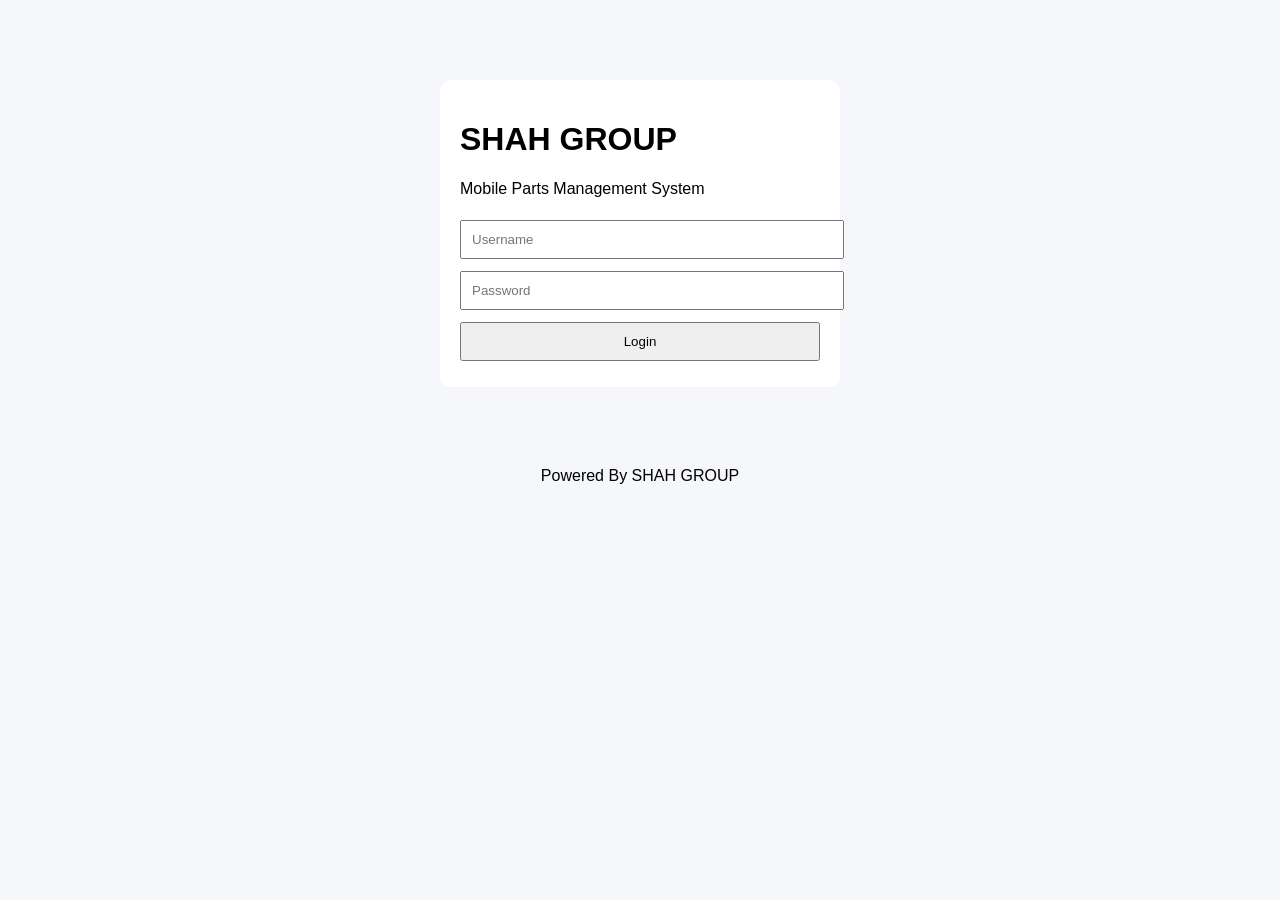
<file: SHAH_GROUP_Phase1/index.html>
<!DOCTYPE html>
<html>
<head>
<meta charset="utf-8">
<meta name="viewport" content="width=device-width,initial-scale=1">
<title>SHAH GROUP Login</title>
<link rel="stylesheet" href="assets/css/style.css">
</head>
<body>
<div class="login-container">
<h1>SHAH GROUP</h1>
<p>Mobile Parts Management System</p>
<form id="loginForm">
<input id="username" placeholder="Username">
<input id="password" type="password" placeholder="Password">
<button type="submit">Login</button>
</form>
</div>
<footer>Powered By SHAH GROUP</footer>
<script src="assets/js/auth.js"></script>
</body>
</html>
</file>
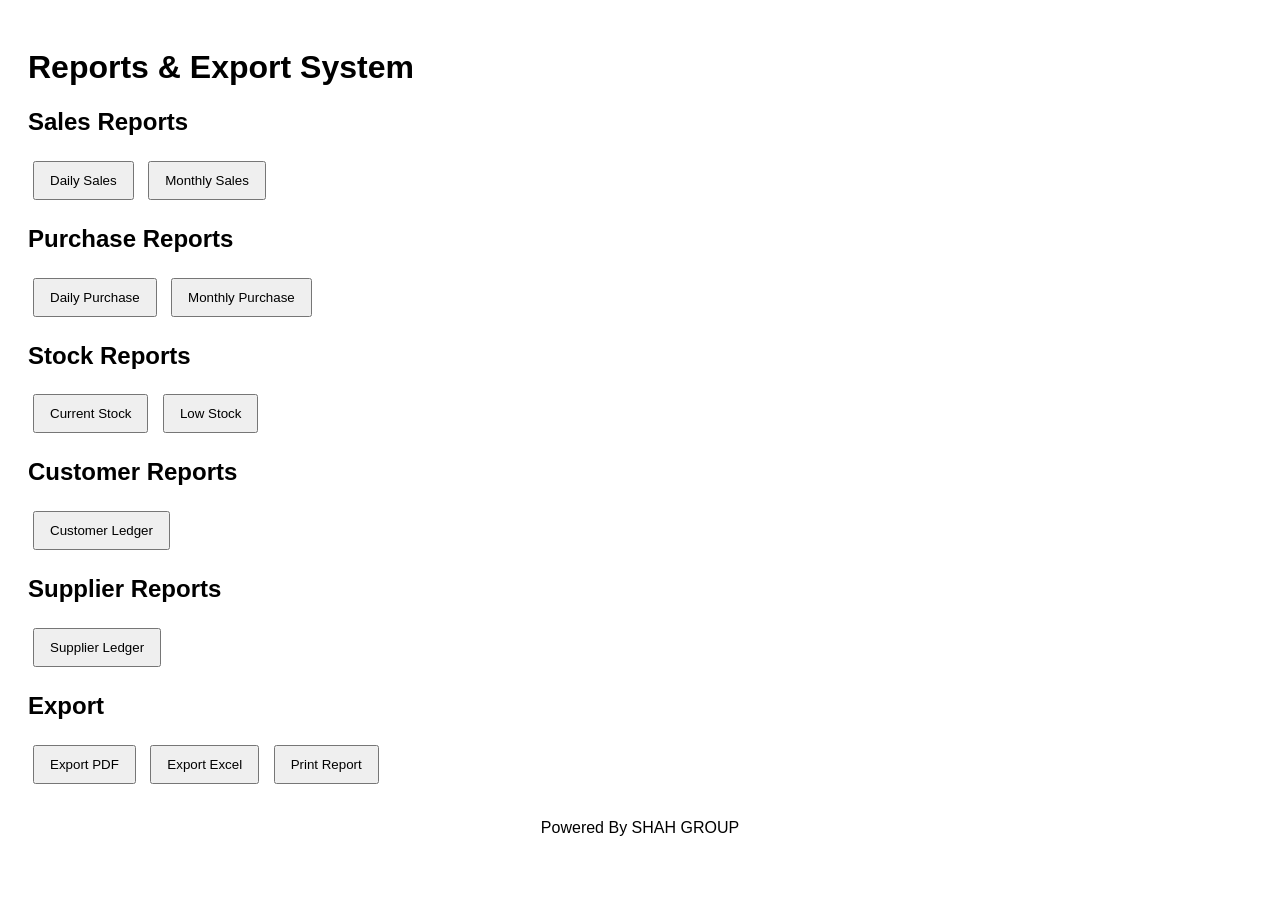
<file: SHAH_GROUP_Phase10/pages/reports.html>
<!DOCTYPE html>
<html><head><title>Reports & Export</title>
<link rel="stylesheet" href="../assets/css/reports.css"></head>
<body>
<h1>Reports & Export System</h1>

<h2>Sales Reports</h2>
<button>Daily Sales</button>
<button>Monthly Sales</button>

<h2>Purchase Reports</h2>
<button>Daily Purchase</button>
<button>Monthly Purchase</button>

<h2>Stock Reports</h2>
<button>Current Stock</button>
<button>Low Stock</button>

<h2>Customer Reports</h2>
<button>Customer Ledger</button>

<h2>Supplier Reports</h2>
<button>Supplier Ledger</button>

<h2>Export</h2>
<button>Export PDF</button>
<button>Export Excel</button>
<button>Print Report</button>

<footer>Powered By SHAH GROUP</footer>
</body></html>
</file>
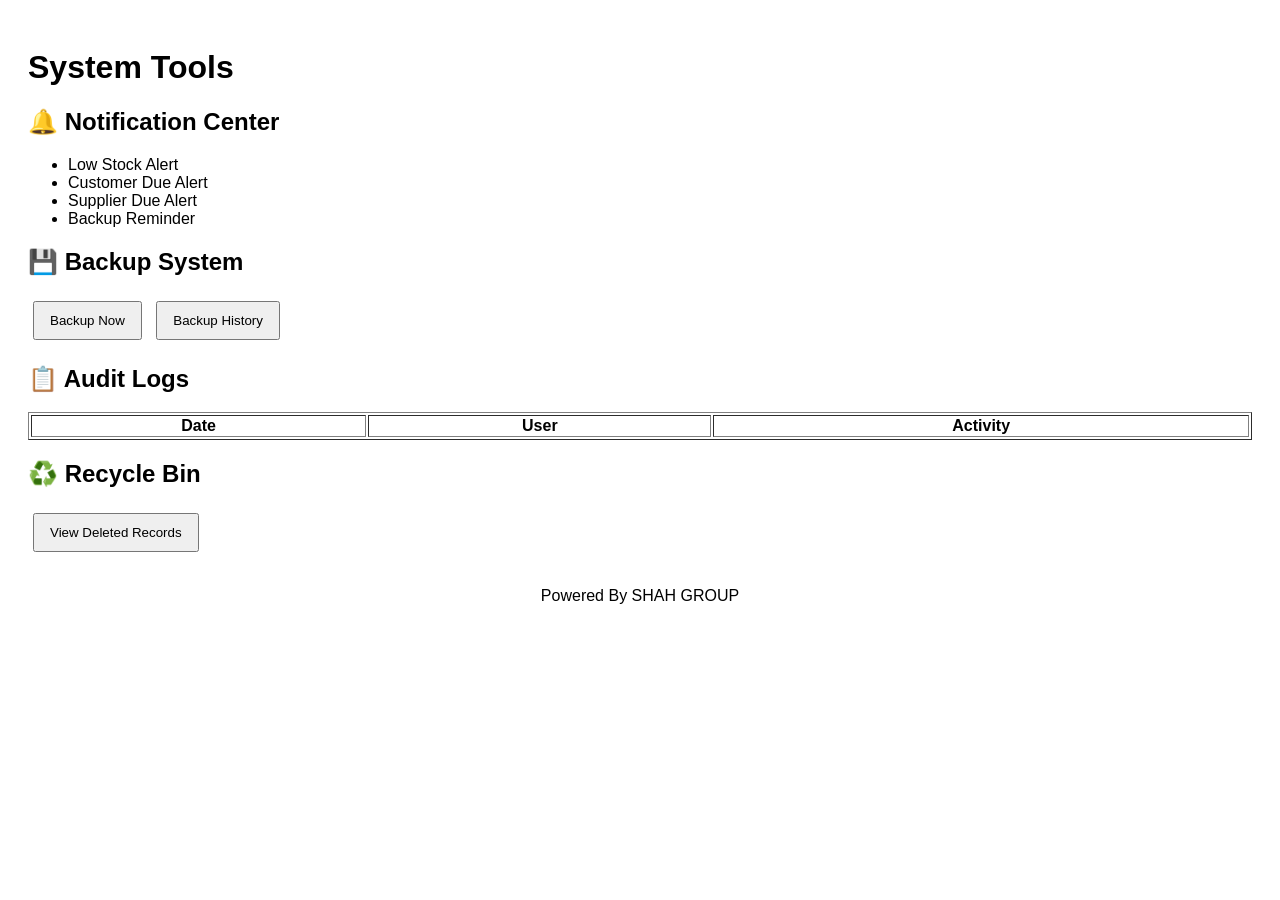
<file: SHAH_GROUP_Phase11/pages/system-tools.html>
<!DOCTYPE html>
<html><head><title>Notifications & Backup</title>
<link rel="stylesheet" href="../assets/css/system-tools.css"></head>
<body>
<h1>System Tools</h1>

<h2>🔔 Notification Center</h2>
<ul>
<li>Low Stock Alert</li>
<li>Customer Due Alert</li>
<li>Supplier Due Alert</li>
<li>Backup Reminder</li>
</ul>

<h2>💾 Backup System</h2>
<button>Backup Now</button>
<button>Backup History</button>

<h2>📋 Audit Logs</h2>
<table border="1" width="100%">
<tr><th>Date</th><th>User</th><th>Activity</th></tr>
</table>

<h2>♻️ Recycle Bin</h2>
<button>View Deleted Records</button>

<footer>Powered By SHAH GROUP</footer>
</body></html>
</file>
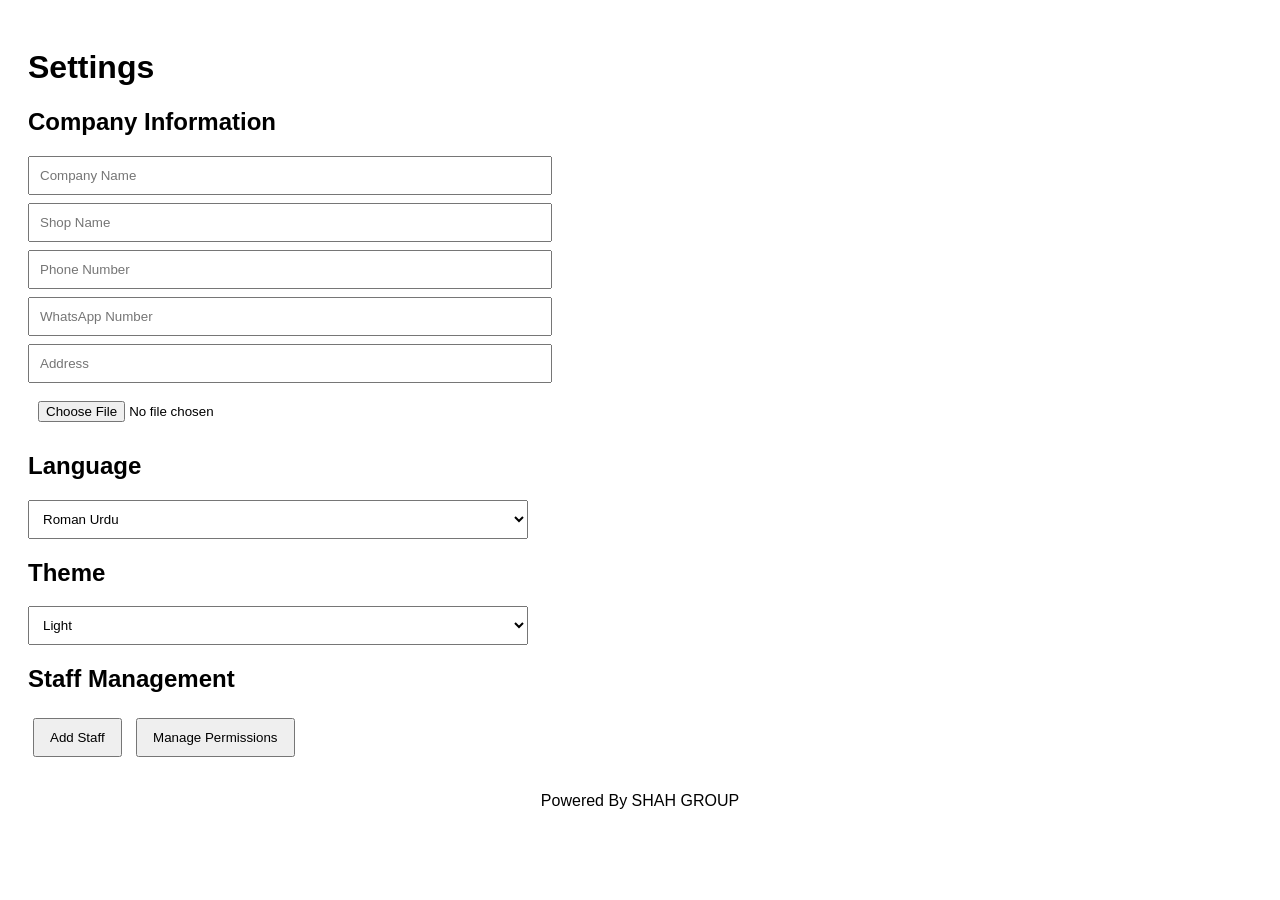
<file: SHAH_GROUP_Phase12/pages/settings.html>
<!DOCTYPE html>
<html><head><title>Settings</title>
<link rel="stylesheet" href="../assets/css/settings.css"></head>
<body>
<h1>Settings</h1>

<h2>Company Information</h2>
<input placeholder="Company Name">
<input placeholder="Shop Name">
<input placeholder="Phone Number">
<input placeholder="WhatsApp Number">
<input placeholder="Address">
<input type="file">

<h2>Language</h2>
<select>
<option>Roman Urdu</option>
<option>English</option>
</select>

<h2>Theme</h2>
<select>
<option>Light</option>
<option>Dark</option>
</select>

<h2>Staff Management</h2>
<button>Add Staff</button>
<button>Manage Permissions</button>

<footer>Powered By SHAH GROUP</footer>
</body></html>
</file>
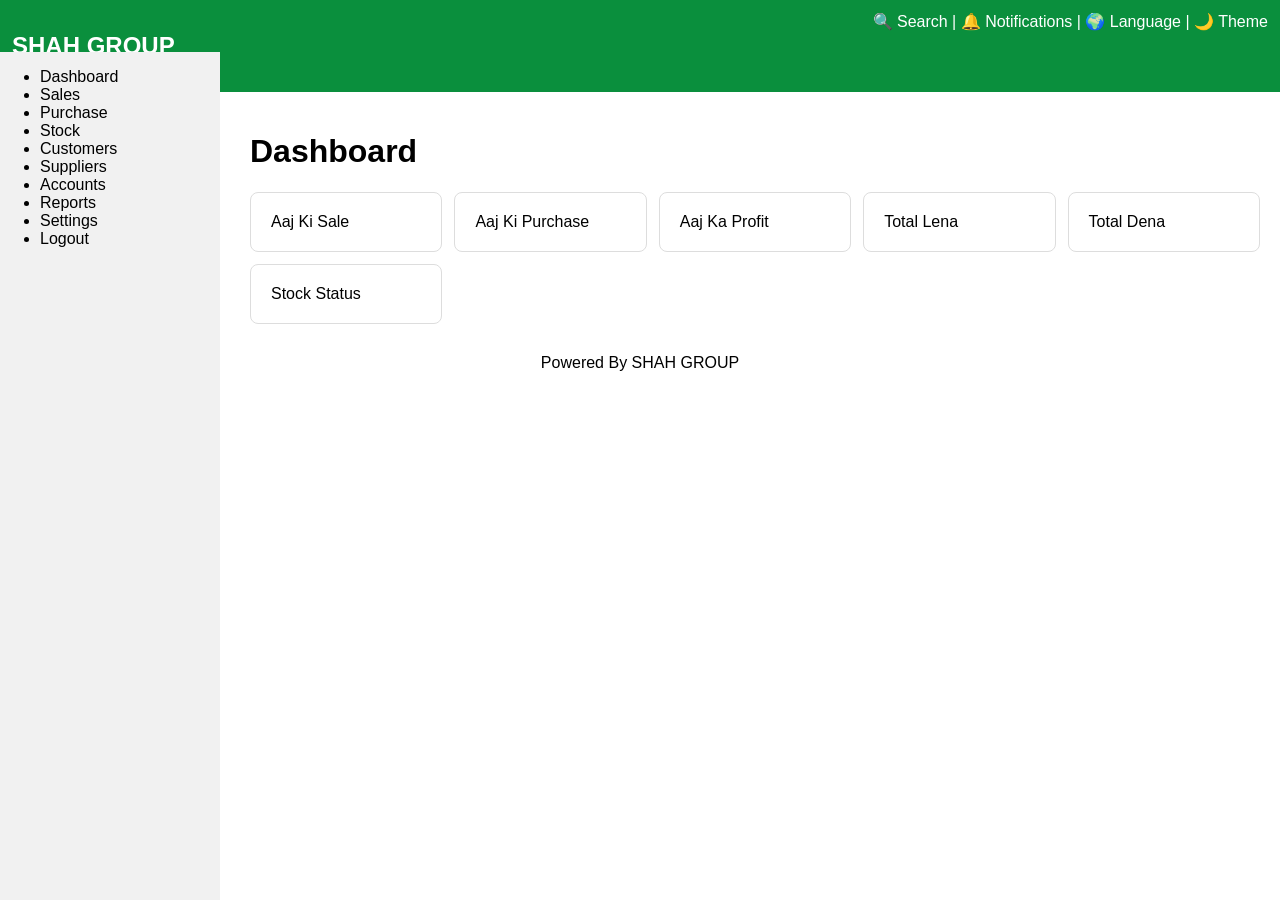
<file: SHAH_GROUP_Phase2/pages/dashboard.html>
<!DOCTYPE html>
<html><head>
<meta charset="utf-8">
<meta name="viewport" content="width=device-width,initial-scale=1">
<title>Dashboard - SHAH GROUP</title>
<link rel="stylesheet" href="../assets/css/dashboard.css">
</head>
<body>
<header>
<h2>SHAH GROUP</h2>
<div>🔍 Search | 🔔 Notifications | 🌍 Language | 🌙 Theme</div>
</header>
<aside>
<ul>
<li>Dashboard</li><li>Sales</li><li>Purchase</li><li>Stock</li>
<li>Customers</li><li>Suppliers</li><li>Accounts</li>
<li>Reports</li><li>Settings</li><li>Logout</li>
</ul>
</aside>
<main>
<h1>Dashboard</h1>
<div class="cards">
<div class="card">Aaj Ki Sale</div>
<div class="card">Aaj Ki Purchase</div>
<div class="card">Aaj Ka Profit</div>
<div class="card">Total Lena</div>
<div class="card">Total Dena</div>
<div class="card">Stock Status</div>
</div>
</main>
<footer>Powered By SHAH GROUP</footer>
</body></html>
</file>
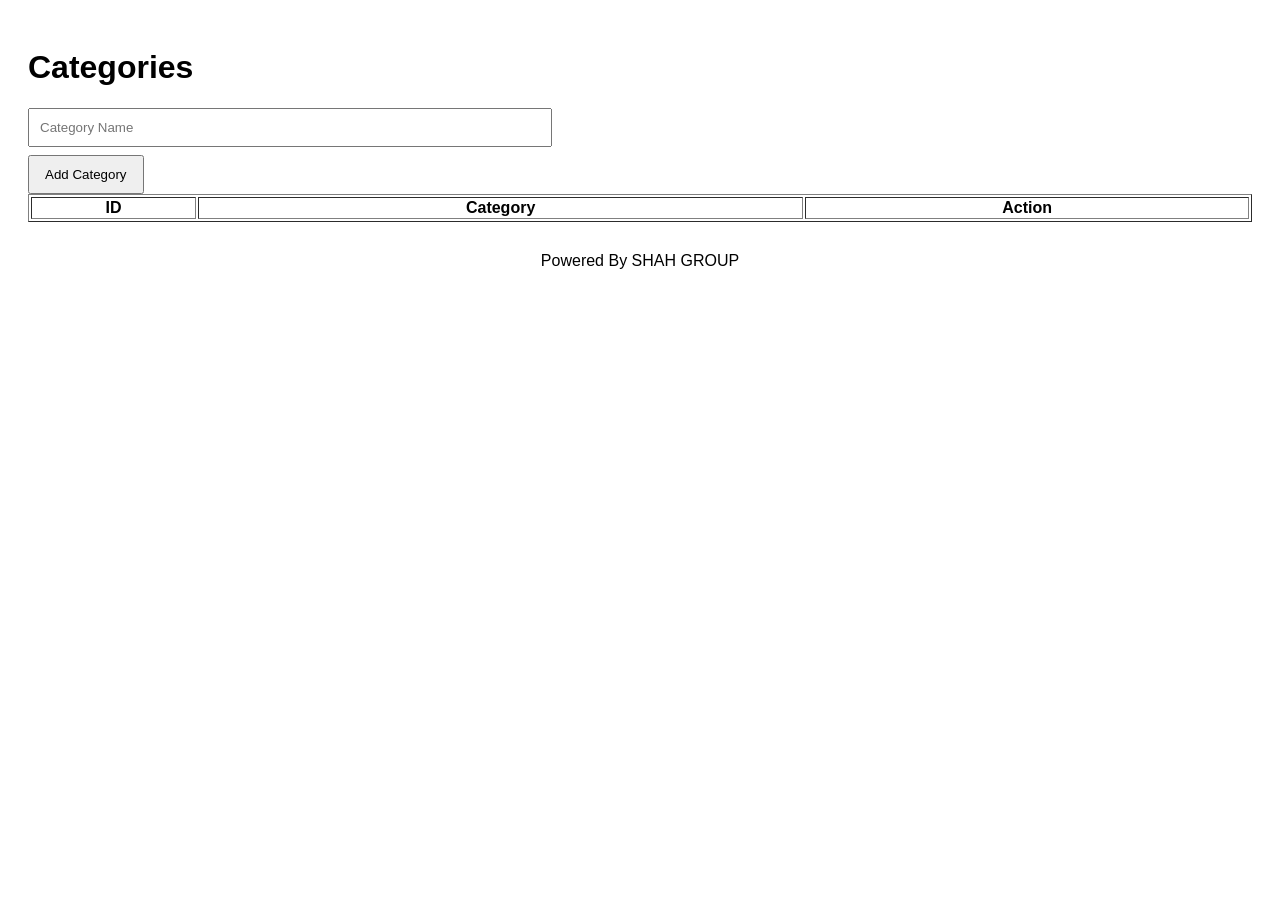
<file: SHAH_GROUP_Phase3/pages/categories.html>
<!DOCTYPE html>
<html><head><title>Categories</title>
<link rel="stylesheet" href="../assets/css/products.css"></head>
<body>
<h1>Categories</h1>
<input placeholder="Category Name">
<button>Add Category</button>
<table border="1" width="100%">
<tr><th>ID</th><th>Category</th><th>Action</th></tr>
</table>
<footer>Powered By SHAH GROUP</footer>
</body></html>
</file>
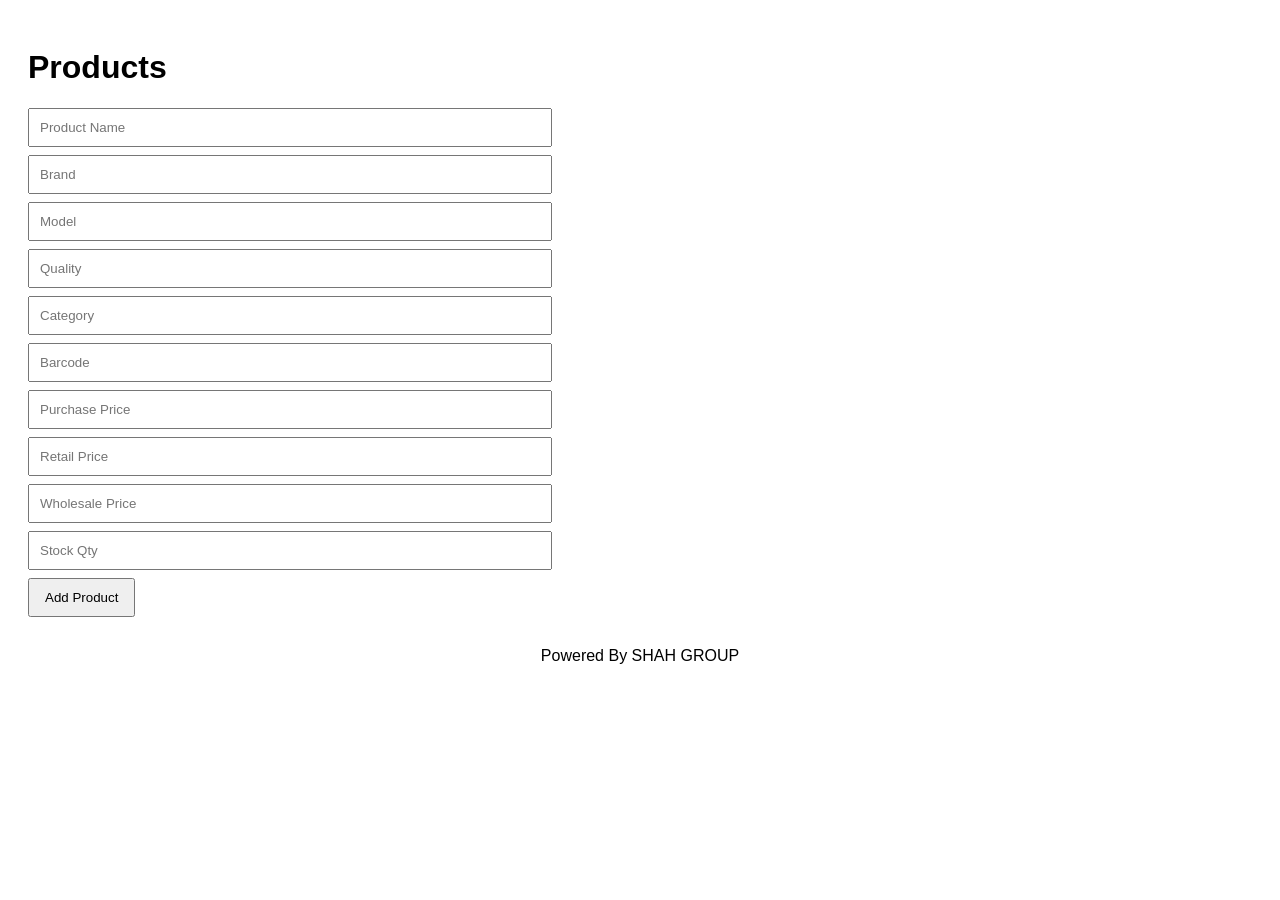
<file: SHAH_GROUP_Phase3/pages/products.html>
<!DOCTYPE html>
<html><head><title>Products</title>
<link rel="stylesheet" href="../assets/css/products.css"></head>
<body>
<h1>Products</h1>
<form>
<input placeholder="Product Name">
<input placeholder="Brand">
<input placeholder="Model">
<input placeholder="Quality">
<input placeholder="Category">
<input placeholder="Barcode">
<input placeholder="Purchase Price">
<input placeholder="Retail Price">
<input placeholder="Wholesale Price">
<input placeholder="Stock Qty">
<button>Add Product</button>
</form>
<footer>Powered By SHAH GROUP</footer>
</body></html>
</file>
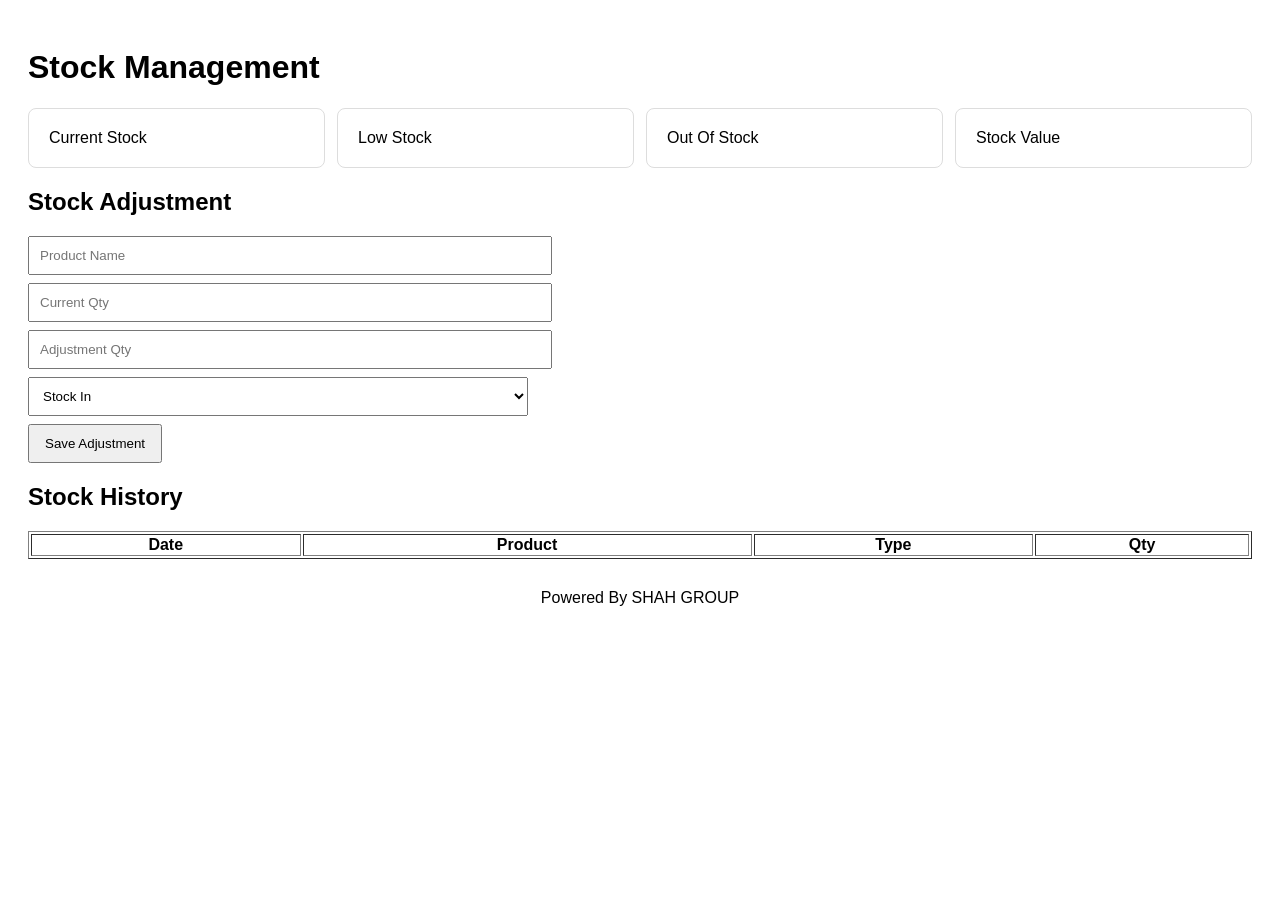
<file: SHAH_GROUP_Phase4/pages/stock.html>
<!DOCTYPE html>
<html><head><title>Stock Management</title>
<link rel="stylesheet" href="../assets/css/stock.css"></head>
<body>
<h1>Stock Management</h1>

<div class="cards">
<div class="card">Current Stock</div>
<div class="card">Low Stock</div>
<div class="card">Out Of Stock</div>
<div class="card">Stock Value</div>
</div>

<h2>Stock Adjustment</h2>
<form>
<input placeholder="Product Name">
<input placeholder="Current Qty">
<input placeholder="Adjustment Qty">
<select>
<option>Stock In</option>
<option>Stock Out</option>
</select>
<button type="button">Save Adjustment</button>
</form>

<h2>Stock History</h2>
<table border="1" width="100%">
<tr><th>Date</th><th>Product</th><th>Type</th><th>Qty</th></tr>
</table>

<footer>Powered By SHAH GROUP</footer>
</body></html>
</file>
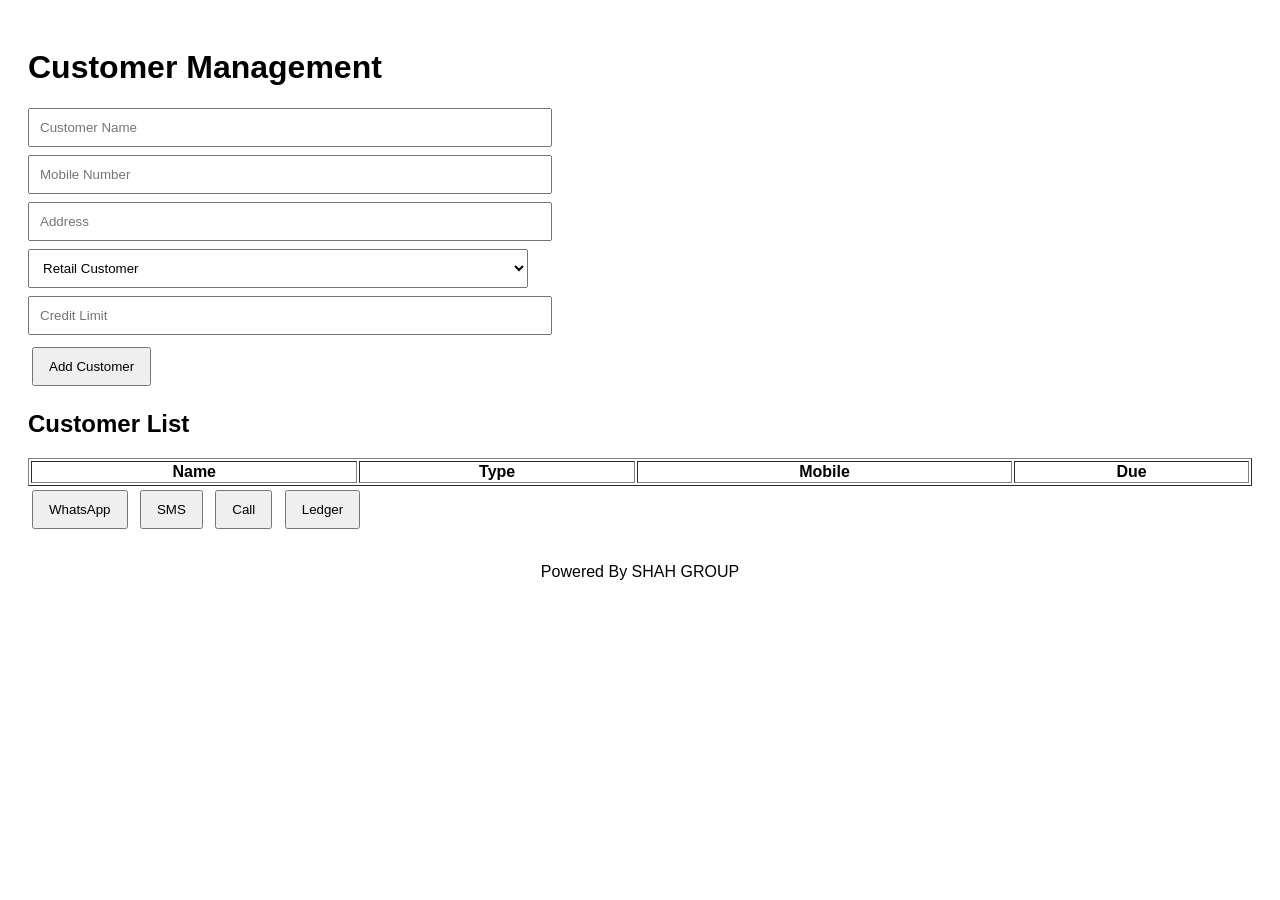
<file: SHAH_GROUP_Phase5/pages/customers.html>
<!DOCTYPE html>
<html><head><title>Customers</title>
<link rel="stylesheet" href="../assets/css/customers.css"></head>
<body>
<h1>Customer Management</h1>

<form>
<input placeholder="Customer Name">
<input placeholder="Mobile Number">
<input placeholder="Address">
<select>
<option>Retail Customer</option>
<option>Wholesale Customer</option>
<option>VIP Customer</option>
</select>
<input placeholder="Credit Limit">
<button type="button">Add Customer</button>
</form>

<h2>Customer List</h2>
<table border="1" width="100%">
<tr><th>Name</th><th>Type</th><th>Mobile</th><th>Due</th></tr>
</table>

<div>
<button>WhatsApp</button>
<button>SMS</button>
<button>Call</button>
<button>Ledger</button>
</div>

<footer>Powered By SHAH GROUP</footer>
</body></html>
</file>
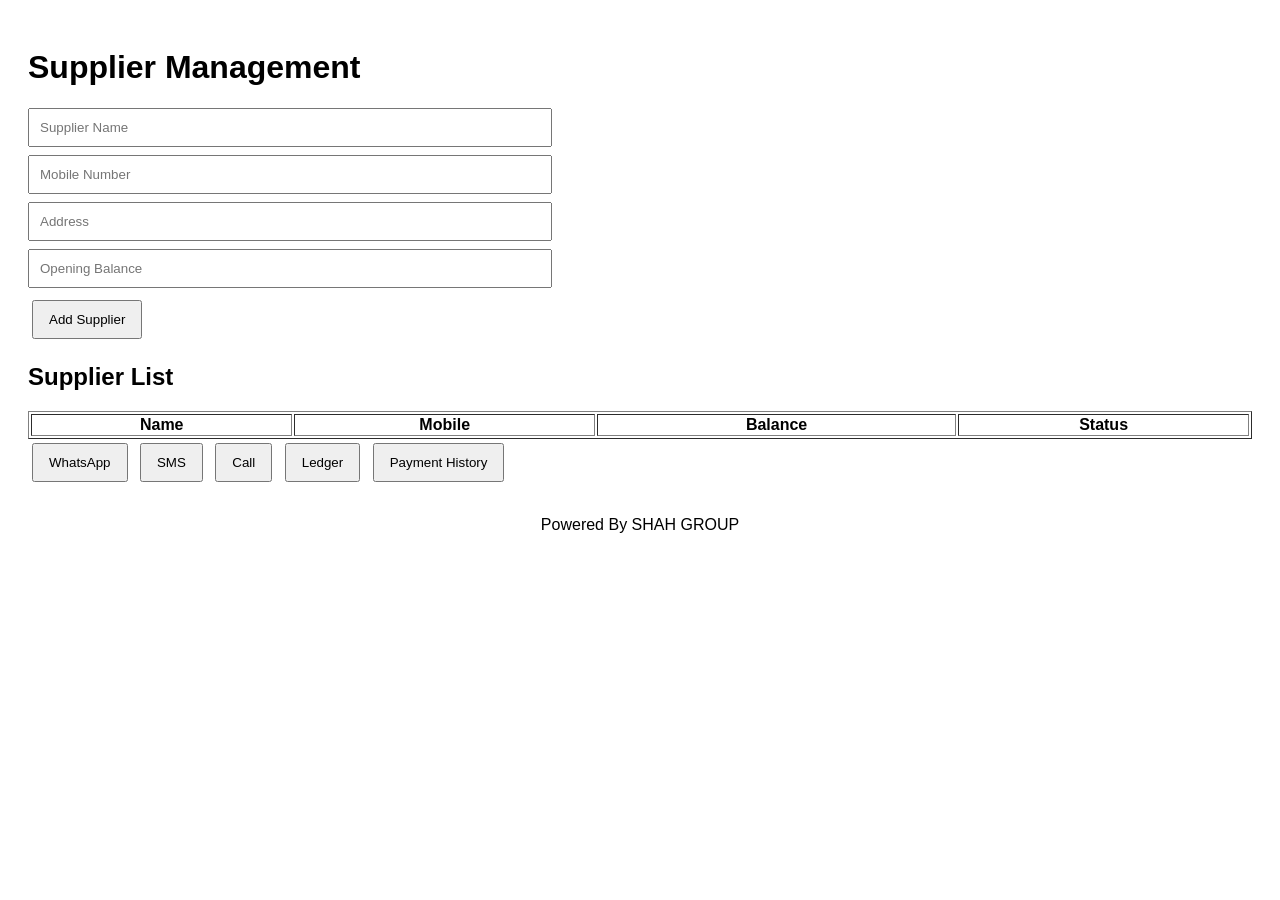
<file: SHAH_GROUP_Phase6/pages/suppliers.html>
<!DOCTYPE html>
<html><head><title>Suppliers</title>
<link rel="stylesheet" href="../assets/css/suppliers.css"></head>
<body>
<h1>Supplier Management</h1>

<form>
<input placeholder="Supplier Name">
<input placeholder="Mobile Number">
<input placeholder="Address">
<input placeholder="Opening Balance">
<button type="button">Add Supplier</button>
</form>

<h2>Supplier List</h2>
<table border="1" width="100%">
<tr><th>Name</th><th>Mobile</th><th>Balance</th><th>Status</th></tr>
</table>

<div>
<button>WhatsApp</button>
<button>SMS</button>
<button>Call</button>
<button>Ledger</button>
<button>Payment History</button>
</div>

<footer>Powered By SHAH GROUP</footer>
</body></html>
</file>
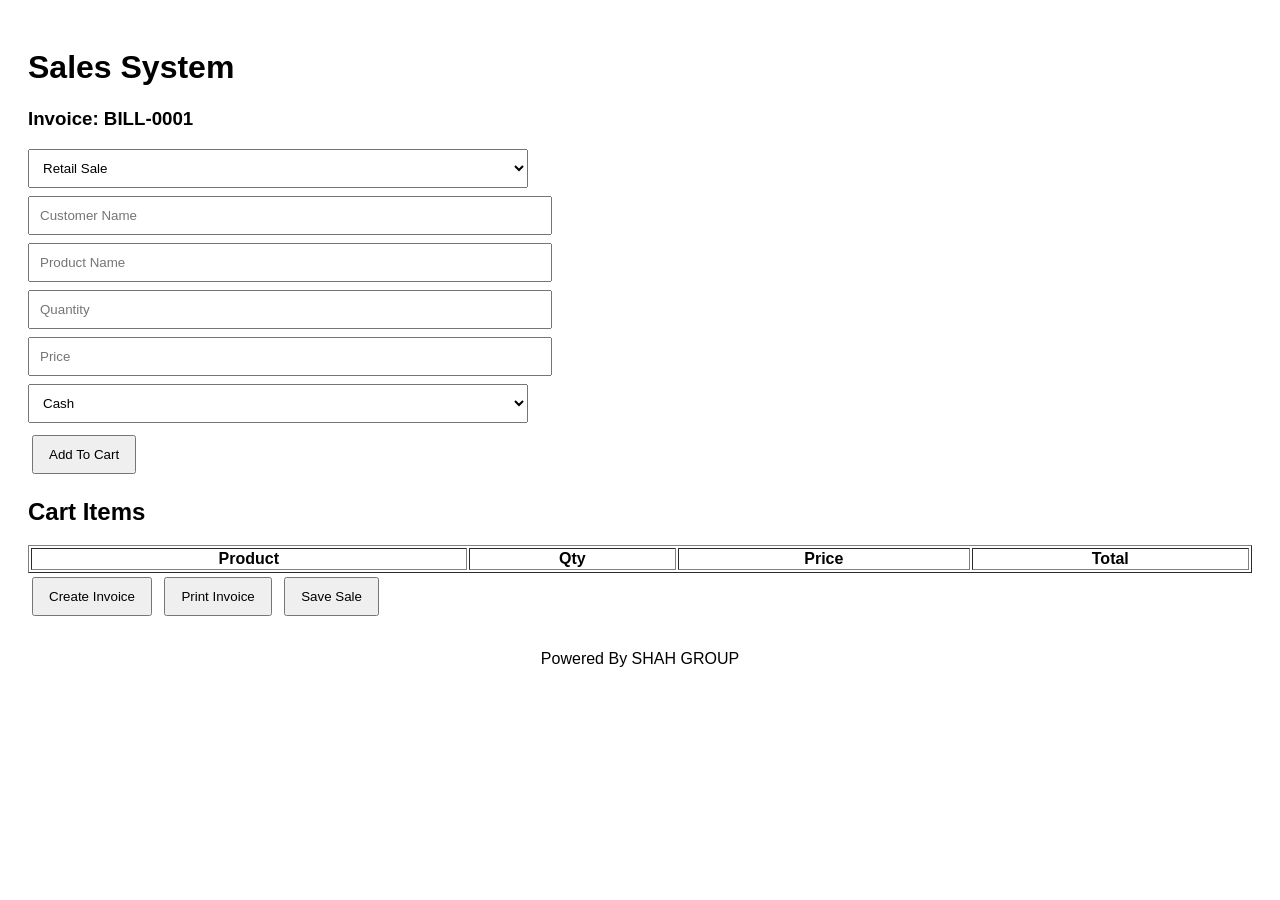
<file: SHAH_GROUP_Phase7/pages/sales.html>
<!DOCTYPE html>
<html><head><title>Sales System</title>
<link rel="stylesheet" href="../assets/css/sales.css"></head>
<body>
<h1>Sales System</h1>

<h3>Invoice: BILL-0001</h3>

<form>
<select>
<option>Retail Sale</option>
<option>Wholesale Sale</option>
</select>

<input placeholder="Customer Name">
<input placeholder="Product Name">
<input placeholder="Quantity">
<input placeholder="Price">

<select>
<option>Cash</option>
<option>Online</option>
<option>Credit</option>
</select>

<button type="button">Add To Cart</button>
</form>

<h2>Cart Items</h2>
<table border="1" width="100%">
<tr><th>Product</th><th>Qty</th><th>Price</th><th>Total</th></tr>
</table>

<div>
<button>Create Invoice</button>
<button>Print Invoice</button>
<button>Save Sale</button>
</div>

<footer>Powered By SHAH GROUP</footer>
</body></html>
</file>
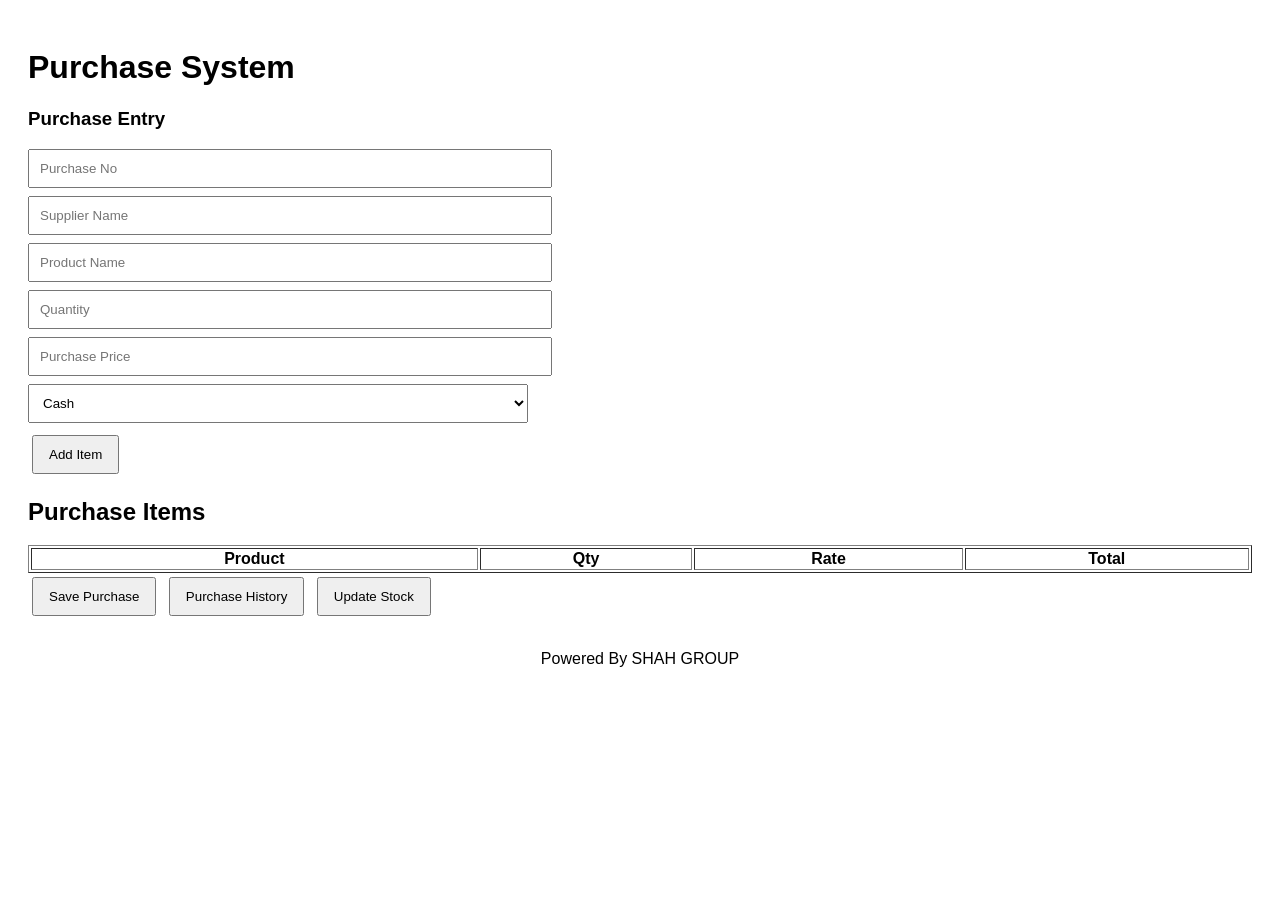
<file: SHAH_GROUP_Phase8/pages/purchases.html>
<!DOCTYPE html>
<html><head><title>Purchase System</title>
<link rel="stylesheet" href="../assets/css/purchases.css"></head>
<body>
<h1>Purchase System</h1>

<h3>Purchase Entry</h3>

<form>
<input placeholder="Purchase No">
<input placeholder="Supplier Name">
<input placeholder="Product Name">
<input placeholder="Quantity">
<input placeholder="Purchase Price">

<select>
<option>Cash</option>
<option>Online</option>
<option>Credit</option>
</select>

<button type="button">Add Item</button>
</form>

<h2>Purchase Items</h2>
<table border="1" width="100%">
<tr><th>Product</th><th>Qty</th><th>Rate</th><th>Total</th></tr>
</table>

<div>
<button>Save Purchase</button>
<button>Purchase History</button>
<button>Update Stock</button>
</div>

<footer>Powered By SHAH GROUP</footer>
</body></html>
</file>
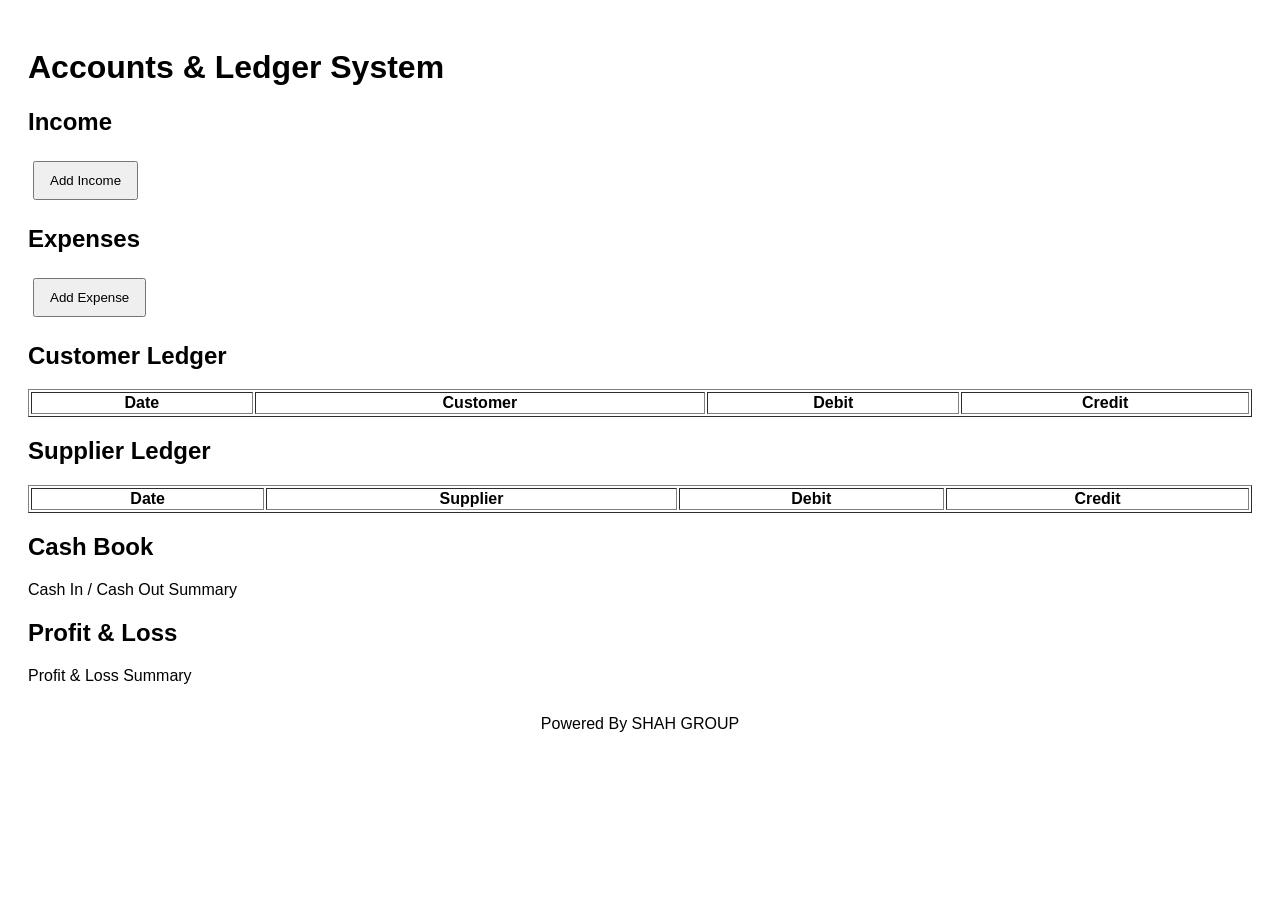
<file: SHAH_GROUP_Phase9/pages/accounts.html>
<!DOCTYPE html>
<html><head><title>Accounts & Ledger</title>
<link rel="stylesheet" href="../assets/css/accounts.css"></head>
<body>
<h1>Accounts & Ledger System</h1>

<h2>Income</h2>
<button>Add Income</button>

<h2>Expenses</h2>
<button>Add Expense</button>

<h2>Customer Ledger</h2>
<table border="1" width="100%">
<tr><th>Date</th><th>Customer</th><th>Debit</th><th>Credit</th></tr>
</table>

<h2>Supplier Ledger</h2>
<table border="1" width="100%">
<tr><th>Date</th><th>Supplier</th><th>Debit</th><th>Credit</th></tr>
</table>

<h2>Cash Book</h2>
<div>Cash In / Cash Out Summary</div>

<h2>Profit & Loss</h2>
<div>Profit & Loss Summary</div>

<footer>Powered By SHAH GROUP</footer>
</body></html>
</file>
<file: SHAH_GROUP_Phase1/assets/css/style.css>
body{font-family:Arial,sans-serif;background:#f5f7fa}
.login-container{max-width:360px;margin:80px auto;background:#fff;padding:20px;border-radius:10px}
input,button{width:100%;padding:10px;margin:6px 0}
footer{text-align:center;margin-top:20px}
</file>
<file: SHAH_GROUP_Phase10/assets/css/reports.css>
body{font-family:Arial;padding:20px}
button{padding:10px 15px;margin:5px}
footer{text-align:center;margin-top:30px}
</file>
<file: SHAH_GROUP_Phase11/assets/css/system-tools.css>
body{font-family:Arial;padding:20px}
button{padding:10px 15px;margin:5px}
footer{text-align:center;margin-top:30px}
</file>
<file: SHAH_GROUP_Phase12/assets/css/settings.css>
body{font-family:Arial;padding:20px}
input,select{display:block;width:100%;max-width:500px;padding:10px;margin:8px 0}
button{padding:10px 15px;margin:5px}
footer{text-align:center;margin-top:30px}
</file>
<file: SHAH_GROUP_Phase2/assets/css/dashboard.css>
body{font-family:Arial;margin:0}
header{display:flex;justify-content:space-between;padding:12px;background:#0a8f3d;color:#fff}
aside{width:220px;position:fixed;top:52px;bottom:0;background:#f1f1f1}
main{margin-left:230px;padding:20px}
.cards{display:grid;grid-template-columns:repeat(auto-fit,minmax(180px,1fr));gap:12px}
.card{padding:20px;background:#fff;border:1px solid #ddd;border-radius:8px}
footer{text-align:center;padding:10px}
</file>
<file: SHAH_GROUP_Phase3/assets/css/products.css>
body{font-family:Arial;padding:20px}
input{display:block;width:100%;max-width:500px;padding:10px;margin:8px 0}
button{padding:10px 15px}
footer{text-align:center;margin-top:30px}
</file>
<file: SHAH_GROUP_Phase4/assets/css/stock.css>
body{font-family:Arial;padding:20px}
.cards{display:grid;grid-template-columns:repeat(auto-fit,minmax(180px,1fr));gap:12px}
.card{padding:20px;border:1px solid #ddd;border-radius:8px}
input,select{display:block;width:100%;max-width:500px;padding:10px;margin:8px 0}
button{padding:10px 15px}
footer{text-align:center;margin-top:30px}
</file>
<file: SHAH_GROUP_Phase5/assets/css/customers.css>
body{font-family:Arial;padding:20px}
input,select{display:block;width:100%;max-width:500px;padding:10px;margin:8px 0}
button{padding:10px 15px;margin:4px}
footer{text-align:center;margin-top:30px}
</file>
<file: SHAH_GROUP_Phase6/assets/css/suppliers.css>
body{font-family:Arial;padding:20px}
input{display:block;width:100%;max-width:500px;padding:10px;margin:8px 0}
button{padding:10px 15px;margin:4px}
footer{text-align:center;margin-top:30px}
</file>
<file: SHAH_GROUP_Phase7/assets/css/sales.css>
body{font-family:Arial;padding:20px}
input,select{display:block;width:100%;max-width:500px;padding:10px;margin:8px 0}
button{padding:10px 15px;margin:4px}
footer{text-align:center;margin-top:30px}
</file>
<file: SHAH_GROUP_Phase8/assets/css/purchases.css>
body{font-family:Arial;padding:20px}
input,select{display:block;width:100%;max-width:500px;padding:10px;margin:8px 0}
button{padding:10px 15px;margin:4px}
footer{text-align:center;margin-top:30px}
</file>
<file: SHAH_GROUP_Phase9/assets/css/accounts.css>
body{font-family:Arial;padding:20px}
button{padding:10px 15px;margin:5px}
table{margin-top:10px}
footer{text-align:center;margin-top:30px}
</file>
